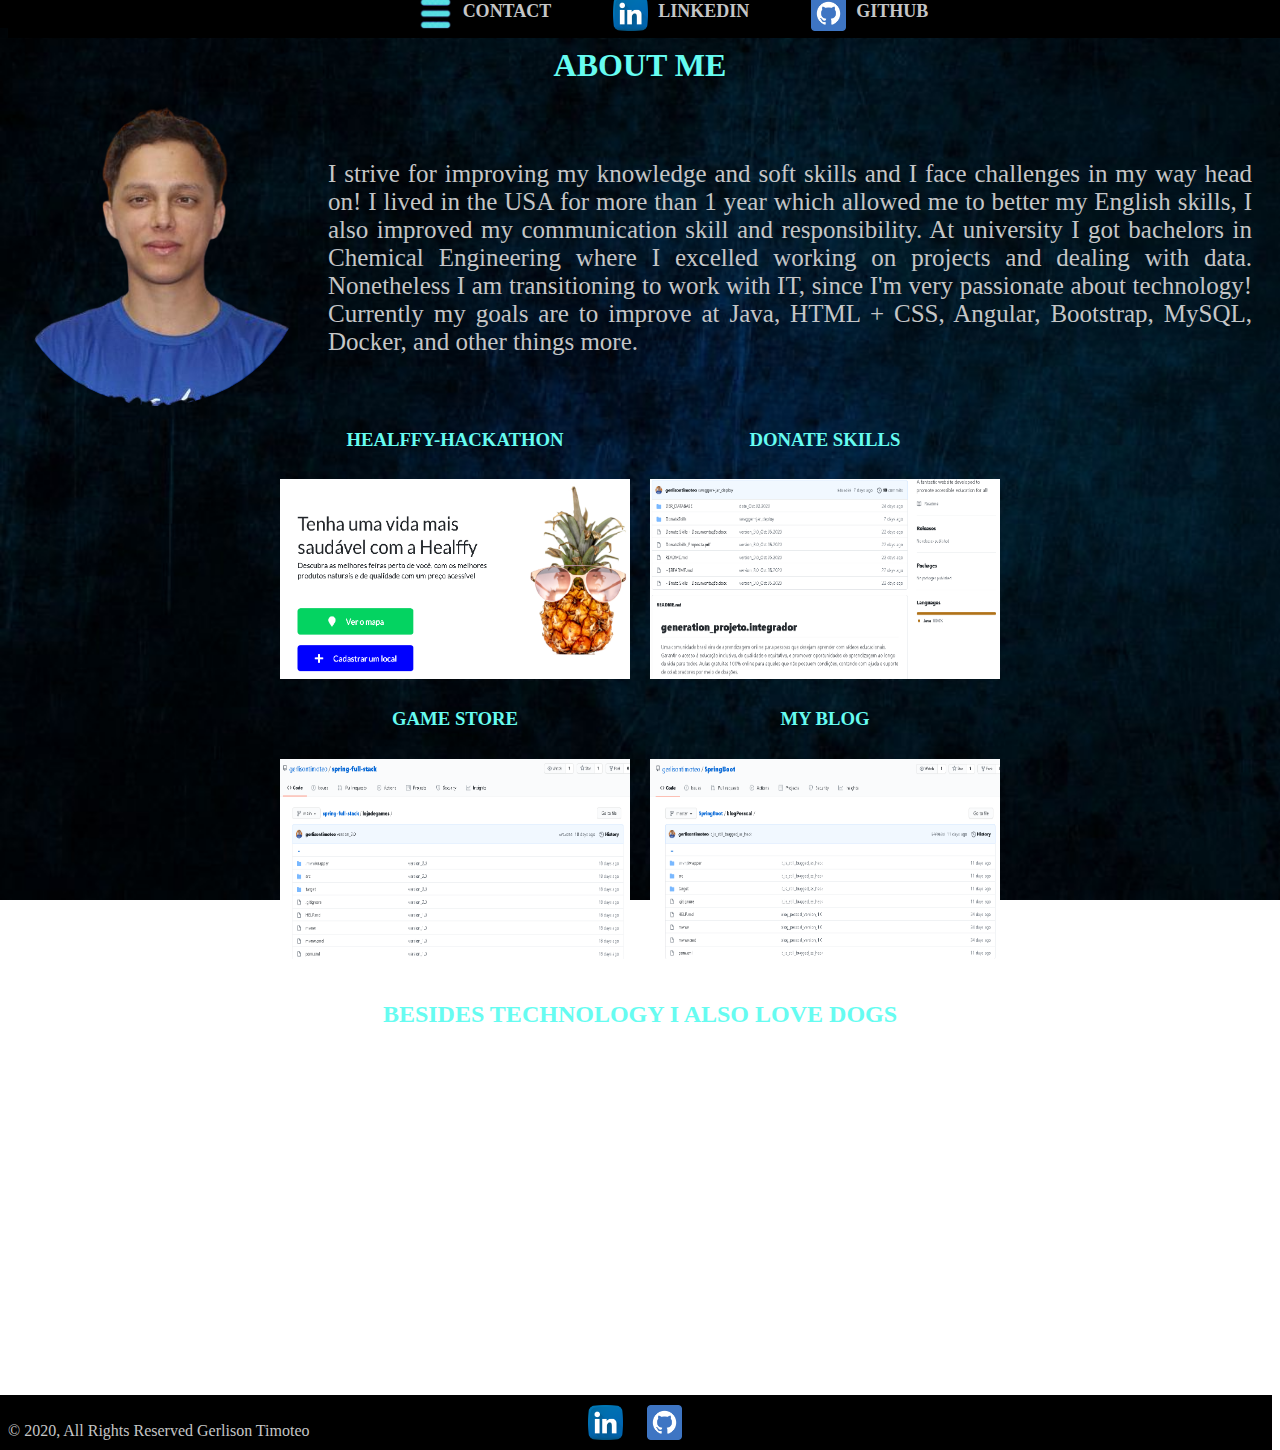
<file: index.html>
<!DOCTYPE html>
<html lang="en">

<head>
  <meta charset="utf-8">
  <title>Gerlison</title>
  <link rel="stylesheet" href="assets/css/styles.css">
  <style>
    body {
      background-image: url('image/background3.jpg');
      background-repeat: no-repeat;
      background-attachment: fixed;
      background-size: 100% 100%;
    }
  </style>
</head>

<body>
  <nav>
    <ul id="menu">
      <li class="left"><a href="contact.html" class="left"><img class="tm-social" src="image/menu-icon.png"
            alt="three-lines-icon"><strong>Contact</strong></a></li>
      <li class="left"><a href="https://www.linkedin.com/in/gerlison-timoteo/" class="left"><img class="tm-social" src="image/linkedin.png"
            alt="three-lines-icon"><strong>LinkedIn</strong></a></li>
      <li class="left"><a href="https://github.com/gerlisontimoteo" class="left"><img class="tm-social" src="image/github.png"
            alt="three-lines-icon"><strong>GitHub</strong></a></li>
    </ul>
  </nav>>
  <h1 class="center color2 upper p2-style p-bold">About Me</h1>
  <div class="container">
    <div>
      <img class="border-01" src="image\Gerlison-circled.png" alt="gerlison-timoteo">
    </div>
    <div class="p-01 color1 p1-style">
      <p class="justify">
        I strive for improving my knowledge and soft skills and I face challenges in my way head on! I lived in the USA
        for more than 1 year which
        allowed me to better my English skills, I also improved my communication skill and responsibility.
        At university I got bachelors in Chemical Engineering where I excelled working on projects and dealing with
        data. Nonetheless
        I am transitioning to work with IT, since I'm very passionate about technology! Currently my goals are to
        improve at Java,
        HTML + CSS, Angular, Bootstrap, MySQL, Docker, and other things more.
      </p>
    </div>
  </div>
  <!--/Aboutm me-->

  <div class="container">

    <div>
      <h3 class="center color2 p2-style p-bold upper">HEALFFY-Hackathon</h3>
      <div class="container"><a href="https://github.com/gerlisontimoteo/Hackaton" class="pad" target="_blank"><img class="image"
            src="\image\Healffy page.png" alt="healffy website"><strong></strong></a></div>
    </div>

    <div>
      <h3 class="center color2 p2-style p-bold upper">Donate Skills</h3>
      <div class="container">
        <a href="https://github.com/gerlisontimoteo/ProjetoIntegrador" class="pad" target="_blank"><img class="image"
            src="\image\projeto-integrador.png" alt="gerlisontimoteo-github"><strong></strong></a></div>
    </div>


  </div>

  <div class="container">

    <div>
      <h3 class="center color2 p2-style p-bold upper">Game Store</h3>
      <div class="container"><a href="https://github.com/gerlisontimoteo/spring-full-stack/tree/main/lojadegames"
          class="pad" target="_blank"><img class="image" src="\image\loja-games.png" alt="gerlisontimoteo-github"><strong></strong></a>
      </div>
    </div>

    <div>
      <h3 class="center color2 p2-style p-bold upper">My Blog</h3>
      <div class="container">
        <a href="https://github.com/gerlisontimoteo/SpringBoot/tree/master/blogPessoal" class="pad" target="_blank"><img class="image"
            src="\image\blogpessoal.png" alt="gerlisontimoteo-github"><strong></strong></a></div>
    </div>


  </div>
  <hr class="hr-01">
  <h2 class="center color2 p2-style p-bold upper">Besides technology I also love dogs</h2>
  <div class="container">
    <iframe class="container bd-frame" class="p-01" width="560" height="315"
      src="https://www.youtube.com/embed/knMwf-z3jw0" frameborder="0"
      allow="accelerometer; autoplay; clipboard-write; encrypted-media; gyroscope; picture-in-picture"
      allowfullscreen></iframe>
  </div>
  <hr class="hr-01">
  <div id="social" class="center">
    <a href="https://www.linkedin.com/in/gerlison-timoteo/" target="_blank"><img class="tm-social"
        src="image\linkedin.png" alt="linkedin-logo"></a>
    <a href="https://github.com/gerlisontimoteo" target="_blank"><img class="tm-social" src="image\github.png"
        alt="github-logo"></a>
  </div>
  <hr class="hr-01">
  <footer class="left color1"> &copy 2020, All Rights Reserved Gerlison Timoteo </footer>
</body>

</html>
</file>
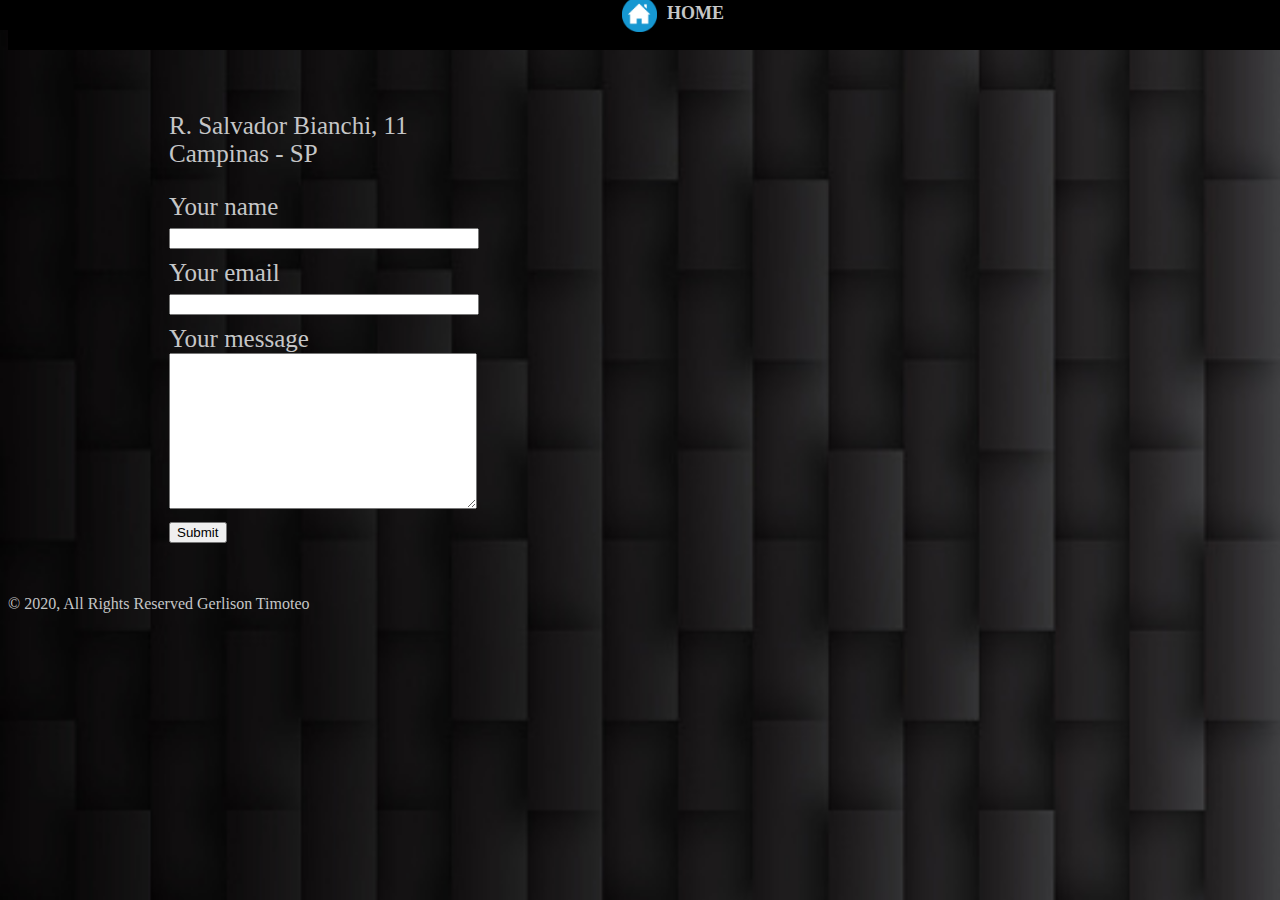
<file: contact.html>
<!DOCTYPE html>
<html lang="en" dir="ltr">

<head>
  <meta charset="utf-8">
  <title>Contact me</title>
  <link rel="stylesheet" href="assets/css/styles.css">
  <style> body {
    background-image: url('image/background2.jpg');
    background-repeat: no-repeat;
    background-attachment: fixed;
    background-size: 100% 100%;
  }
  #menu {
      background-repeat: no-repeat;
      background-color: black;
      background-attachment: fixed;
      background-size: 100% 100%;
      margin: -20px;
    } 
</style>
</head>

<body>
  <nav><ul id="menu" class="left">
    <li><a href="index.html"><img class="tm-social" src="image/home-icon.png" alt="home-icon"><strong>Home</strong></a></li>
  </ul></nav>
  <h2 class="center color2 p2-style p-bold upper">Contact me</h2>
  <div class="container">
    <div class="p-01 f-01 color1">
      <p>R. Salvador Bianchi, 11
        <br>Campinas - SP
      </p>
      <form action="mailto:gtimoteogomes@gmail.com" method="post" enctype="text/plain" class="color1 p1-style">
        <label for="name">Your name</label>
        <input type="text" id="name" class="margin-01"><br>
        <div id="txtName"></div>       
        <label for="email">Your email</label>
        <input type="email" id="email" class="margin-01"><br>
        <div id="txtEmail"></div>
        <label for="message">Your message</label><br>
        <textarea id="message" cols="30" rows="10"></textarea><br>
        <div id="txtMessage"></div>
        <input onclick="send()" type="submit" name="">
      </form>
    </div>
    <div class="p-01">
      <iframe
        class="bd-frame" src="https://www.google.com/maps/embed?pb=!1m14!1m8!1m3!1d117654.62240310136!2d-47.0887958!3d-22.8503291!3m2!1i1024!2i768!4f13.1!3m3!1m2!1s0x0%3A0x893a2691dc183810!2sCanil%20Schnauzer%20Miniatura!5e0!3m2!1sen!2sbr!4v1603303160188!5m2!1sen!2sbr"
        width="600" height="450" frameborder="0" style="border:0;" allowfullscreen="" aria-hidden="false" tabindex="0" id="map" onmousemove="zoomMap()" onmouseout="normalMap()"></iframe>
    </div>
  </div>
  <hr class="hr-01">
  <footer class="left color1"> &copy 2020, All Rights Reserved Gerlison Timoteo </footer>
  <script src="assets/js/script.js"></script>
</body>

</html>
</file>
<file: assets/css/styles.css>
/* Styles configuration for the html file */

nav {
  position: fixed;
  height: 30px;
  width: 100%;
  background: #000;
  color: #fff;
}

nav ul {
  list-style: none;
  height: 100%;
  display: flex;
  align-items: center;
  justify-content: center;
}

nav ul li {
  margin: 0 16px;
}

#menu li{
  display: inline;
  padding: 10px;
  box-shadow: 1px 1px 10px none;
  }
  
  #menu li a{
    text-decoration: none;
    color:#c5c6c7;
    font-size: 18px;
    font-style: strong;
    text-transform: uppercase;
  }
  
  #menu li a:hover{
    color:#e60000;
  }

.center{
  text-align: center;
}

.left{
  text-align: left;
}

.bck{
  background-image: url('dota-back.png');
}

.color1{
  color: #c5c6c7;
}

.color2{
  color: #66fcf1;
}



.container{
  display: flex;
  flex-flow: row;
  justify-content: center;
  align-items: center;
}



.p-01{
  padding: 20px;
  font-size:25px;
  font-style: bold;
}

.margin-01{
  margin-bottom: 10px;
}

.border-01{
  border-radius: 50%;
  width: 300px;
  height: 300px;
}

.hr-01{
  border-top: solid 1px rgba(124, 128, 129, 0.2);
  border: 0;
  margin-bottom: 1.5em;
}

.justify{
text-align:justify;
}

.upper{
  text-transform: uppercase;
}

.tm-social{
  display: inline;
  width: 35px;
  height: 35px;
  padding: 10px;
  vertical-align: middle;
}
.image{
  display: inline;
  width: 350px;
  height: 200px;
  padding: 10px;
  vertical-align: middle;
}
#menu {
  background-repeat: no-repeat;
  background-color: black;
  background-attachment: fixed;
  background-size: 100% 100%;
  margin: -10px;
}

#social {
  background-repeat: no-repeat;
  background-color: black;
  background-attachment: fixed;
  background-size: 100% 100%;
  margin-bottom: -60px;
  margin-left: -10px;
}

.bd-frame{
  border-radius: 3%;
}

.p1-style{
  font-family: "Brush Script MT", cursive;
}

.p2-style{
  font-family: "Geneva", cursive;
}
.p-bold{
font-weight: bold;
}

.pad {
  padding-top: 0px;
  padding-left: 0px;
}
</file>
